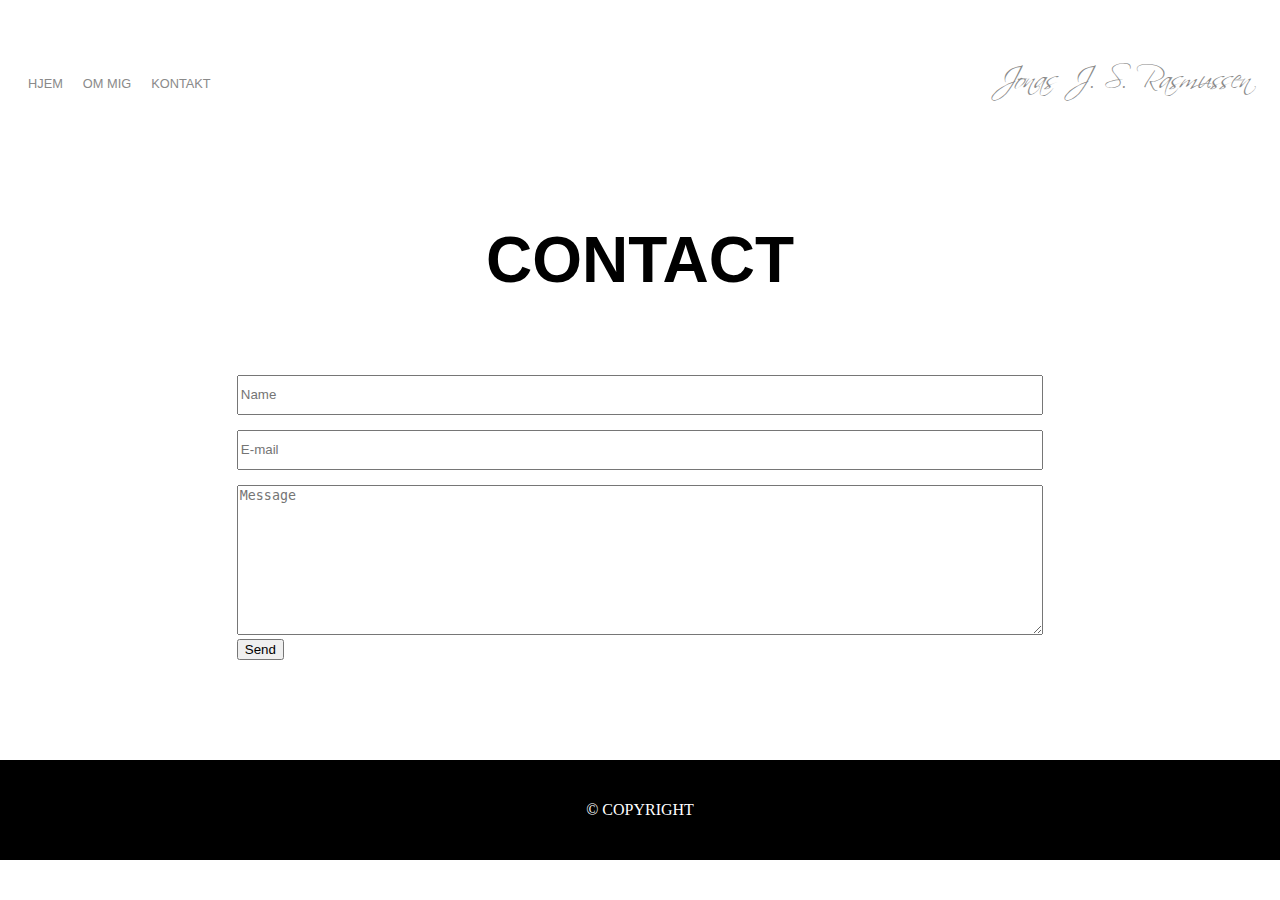
<file: contact.html>
<!DOCTYPE html>
<html lang="en" dir="ltr">
  <head>
    <meta charset="utf-8">
    <title>Præsentationsportfolio</title>
    <link rel="stylesheet" href="style.css">
  </head>
  <body>
    <div class="container">
      <div class="nav-wrapper">
      <div class="leftside">
        <div class="nav-link-wrapper">
          <a href="index.html">Hjem</a>
        </div>

        <div class="nav-link-wrapper">
          <a href="about.html">Om mig</a>
        </div>

        <div class="nav-link-wrapper">
          <a href="contact.html">Kontakt</a>
        </div>

      </div>

      <div class="rightside">
        <div class="brand">
          <div>Jonas J. S. Rasmussen</div>
        </div>
      </div>
      </div>
    </div>



<section class="contact">
      <div class="padded">
        <div class="section-title">
            <h1>Contact</h1>
        </div>
        <form action="contact.html">
            <input type="text" name="name" placeholder="Name">
            <input type="text" name="email" placeholder="E-mail">
            <textarea name="message" placeholder="Message"></textarea>
            <button class="submit-button" type="submit">Send</button>
        </form>
      </div>
    </section>

    <footer>
    &copy; COPYRIGHT
    </footer>

  </body>
</html>
</file>
<file: style.css>
@font-face {
font-family: SCRIPTIN;
src: url(SCRIPTIN.ttf);
}
.brand{
  font-family: SCRIPTIN;
  font-size: 30px;
  align-items: center;
  font-weight: 500;
  color: #8a8a8a;
}
h1{
  font-family: Helvetica;
}

body{
  margin: 0px;
}

.container{
  display: grid;
  grid-template-columns: 1fr
}

.nav-wrapper{
  display: flex;
  justify-content: space-between;
  padding: 28px;
  align-items: baseline;
}

.leftside{
  display: flex;
}

.nav-wrapper > .leftside > div {
  margin-right: 20px;
  font-size: 0.8em;
  text-transform: uppercase;
  font-family: Helvetica;
}

.nav-link-wrapper {
  height: 22px;
  border-bottom: 1px solid transparent;

}

.nav-link-wrapper a {
  color: #8a8a8a;
  text-decoration: none;
  transition: color 0.5s;
}

.nav-link-wrapper:hover {
  border-bottom: 1px solid black;
}


.nav-link-wrapper a:hover {
  color: black;
}
.rightside{
  font-family: SCRIPTIN;
}

/*portfolio styles*/

.portfolio-wrapper{
  display: grid;
  grid-template-columns: 1fr 1fr 1fr;
}

.portefolio-item-wrapper{
  position: relative;
}

.portfolio-img-wrapper{
  height: 350px;
  width: 100%;
  background-size: cover;
  background-position: center;
  background-repeat: no-repeat;
}
.img-text-wrapper{
  top: 0;
  display: flex;
  flex-direction: column;
  justify-content: flex-end;
  align-items: center;
  height: 100%;
  text-align: center;
  padding-left: 0px;
  padding-right: 0px;
}

.img-text-wrapper .subtittle{
  font-weight: 400;
  transition: 1s;
  color: transparent;
  background-color: transparent;
  padding: 15px;
  font-family: Arial;
  font-size: 20px;
}

.img-text-wrapper:hover .subtittle{
  font-weight: 400;
  color: white;
  background-color: rgba(0, 0, 0, 0.8);
  padding: 15px;
}

.about-image {
    max-width: 50%;
    height: auto;
    display: block;
    margin-left: auto;
    margin-right: auto;
    border-top-right-radius: 5%;
    border-bottom-right-radius:  15%;
}
.about-text {
  text-align: center;
  font-size: 150%;
  font-family: Helvetica;
}

section {
    width: 100%;
    padding: 0 5%;
    box-sizing: border-box;
    margin-bottom: 100px;

}

.portfolio-item-wrapper {
    display: flex;
    justify-items: center;
    width: 100%;
    height: 100%;
    position:relative;
}

.section-title {
    display: flex;
    justify-content: center;
    align-items: center;
    font-size: 2rem;
    text-transform: uppercase;
    padding: 35px 0;
    font-weight: 600;
}

.contact input {
    width: 100%;
    height: 40px;
    margin-bottom: 15px;
    box-sizing: border-box;
}

.contact textarea {
    width: 100%;
    min-height: 150px;
    box-sizing: border-box;
}
.padded {
    padding: 0 15%;
}
footer {
    display: flex;
    justify-content: center;
    align-items: center;
    width: 100%;
    height: 100px;
    margin-top: 100px;
    background-color: black;
    color: white;
    }

@media only screen and  (max-width: 576px) {

  .portfolio-wrapper{
    display: grid;
    grid-template-columns: 1fr;
  }
  .nav-wrapper{
    flex-direction: column;

}
@media only screen and  (max-width: 768px) {

  .portfolio-wrapper{
    display: grid;
    grid-template-columns: 1fr 1fr;
  }

}
</file>
